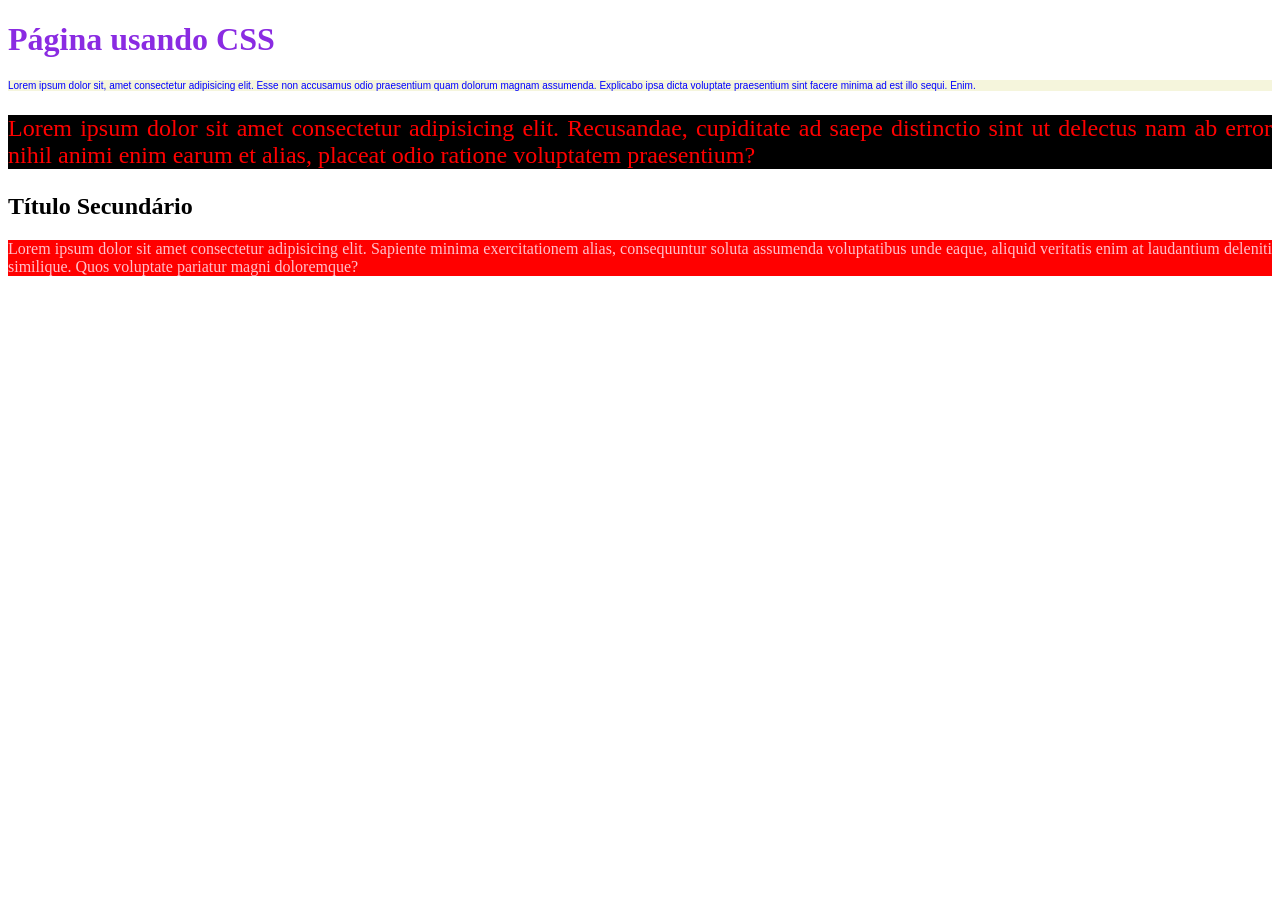
<file: 1206/index.html>
<!doctype html>
<html lang="pt-BR">
  <head>
    <meta charset="UTF-8" />
    <meta name="viewport" content="width=device-width, initial-scale=1.0" />
    <link rel="stylesheet" href="styles.css" />
    <title>Utilizando CSS</title>
  </head>
  <body>
    <h1>Página usando CSS</h1>

    <p id="primeiro-para" class="paragraf">
      Lorem ipsum dolor sit, amet consectetur adipisicing elit. Esse non
      accusamus odio praesentium quam dolorum magnam assumenda. Explicabo ipsa
      dicta voluptate praesentium sint facere minima ad est illo sequi. Enim.
    </p>
    <p id="segundo-para" class="paragraf">
      Lorem ipsum dolor sit amet consectetur adipisicing elit. Recusandae,
      cupiditate ad saepe distinctio sint ut delectus nam ab error nihil animi
      enim earum et alias, placeat odio ratione voluptatem praesentium?
    </p>
    <h2>Título Secundário</h2>
    <p id="terceiro-para" class="paragraf">
      Lorem ipsum dolor sit amet consectetur adipisicing elit. Sapiente minima
      exercitationem alias, consequuntur soluta assumenda voluptatibus unde
      eaque, aliquid veritatis enim at laudantium deleniti similique. Quos
      voluptate pariatur magni doloremque?
    </p>
  </body>
</html>
</file>
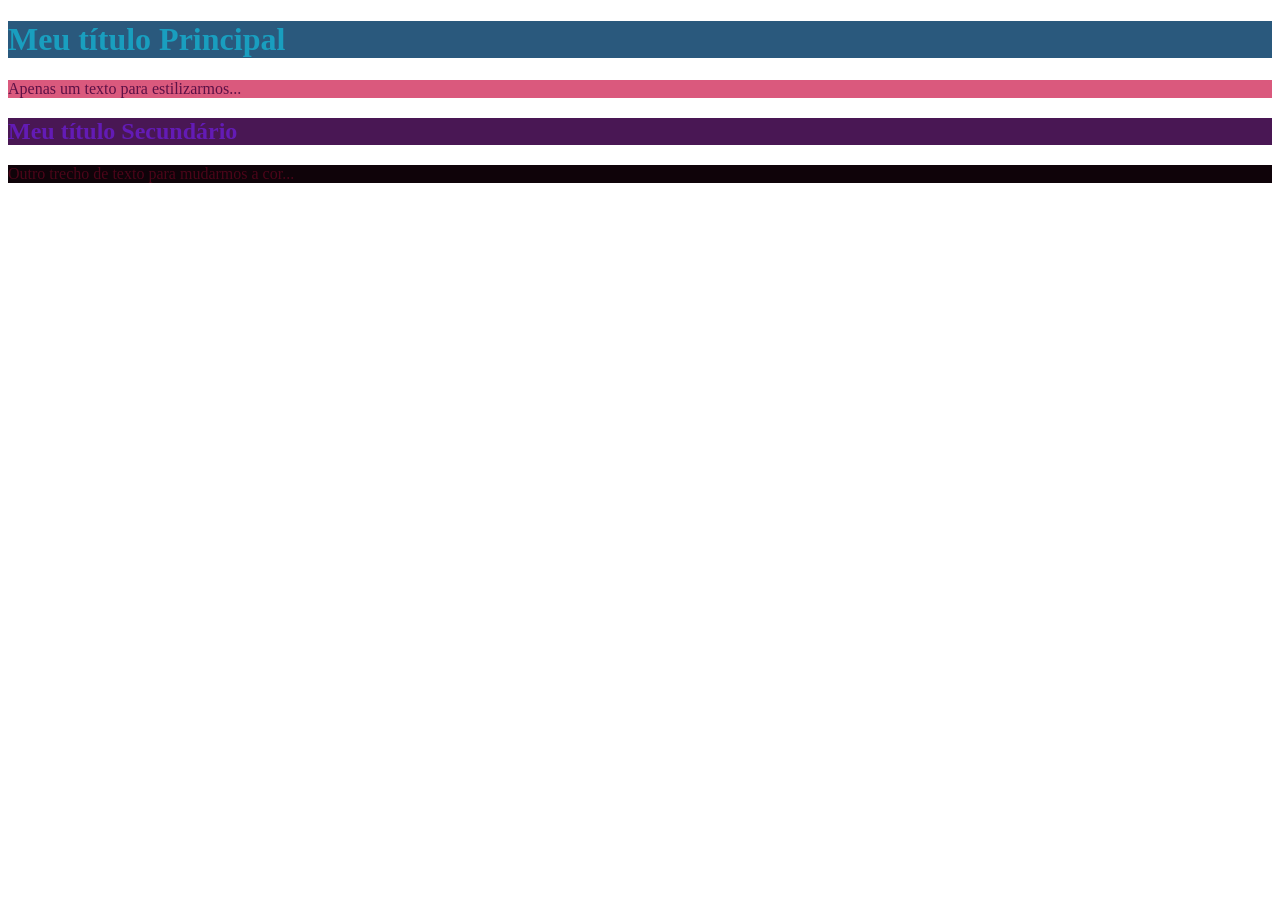
<file: 2205/primeiro.html>
<!DOCTYPE html>
<html lang="pt-BR">
<head>
    <meta charset="UTF-8">
    <meta name="viewport" content="width=device-width, initial-scale=1.0">
    <title>Primeiro CSS</title>
</head>
<body>
    <h1 style="color: rgb(25, 158, 191); background-color: #2a597d;">Meu título Principal</h1>
    <p style="color: #5c1146; background-color: #da597d;">Apenas um texto para estilizarmos...</p>

    <h2 style="color: #631bb5; background-color: #491754;">Meu título Secundário</h2>
    <p style="color: #4b0519; background-color: #0f0309;">Outro trecho de texto para mudarmos a cor...</p>

</body>
</html>
</file>
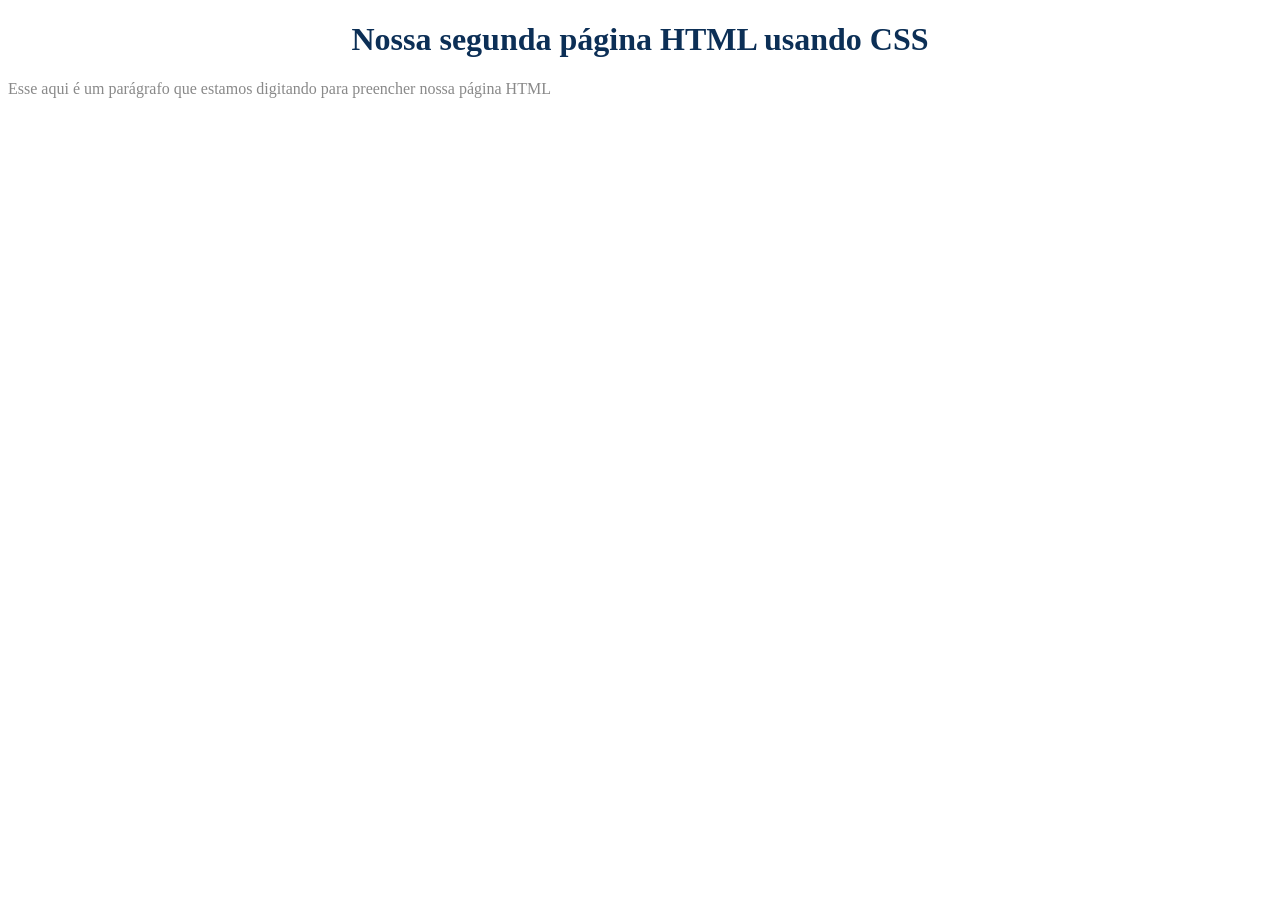
<file: 2205/segundo.html>
<!DOCTYPE html>
<html lang="pt-BR">
<head>
    <meta charset="UTF-8">
    <meta name="viewport" content="width=device-width, initial-scale=1.0">
    <title>Segundo CSS</title>

    <style>
        h1 {
            color: #0c2f56;
            text-align: center;
        }

        p{
            color: #898989;
            text-align: justify;
        }
    </style>
</head>
<body>
    <h1>Nossa segunda página HTML usando CSS</h1>
    <p>Esse aqui é um parágrafo que estamos digitando para preencher nossa página HTML 
    </p>
</body>
</html>
</file>
<file: 1206/styles.css>
h1 {
  color: blueviolet;
}

#primeiro-para {
  color: blue;
  background-color: beige;
  font-family:
    "Trebuchet MS", "Lucida Sans Unicode", "Lucida Grande", "Lucida Sans",
    Arial, sans-serif;
  font-size: 10px;
}
#segundo-para {
  color: red;
  background-color: black;
  font-family: Cambria, Cochin, Georgia, Times, "Times New Roman", serif;
  font-size: 24px;
}
#terceiro-para {
  color: pink;
  background-color: red;
  font-family:
    cursive,
    Times New Roman;
  font-size: 16px;
}

.paragraf {
  text-align: justify;
}
</file>
